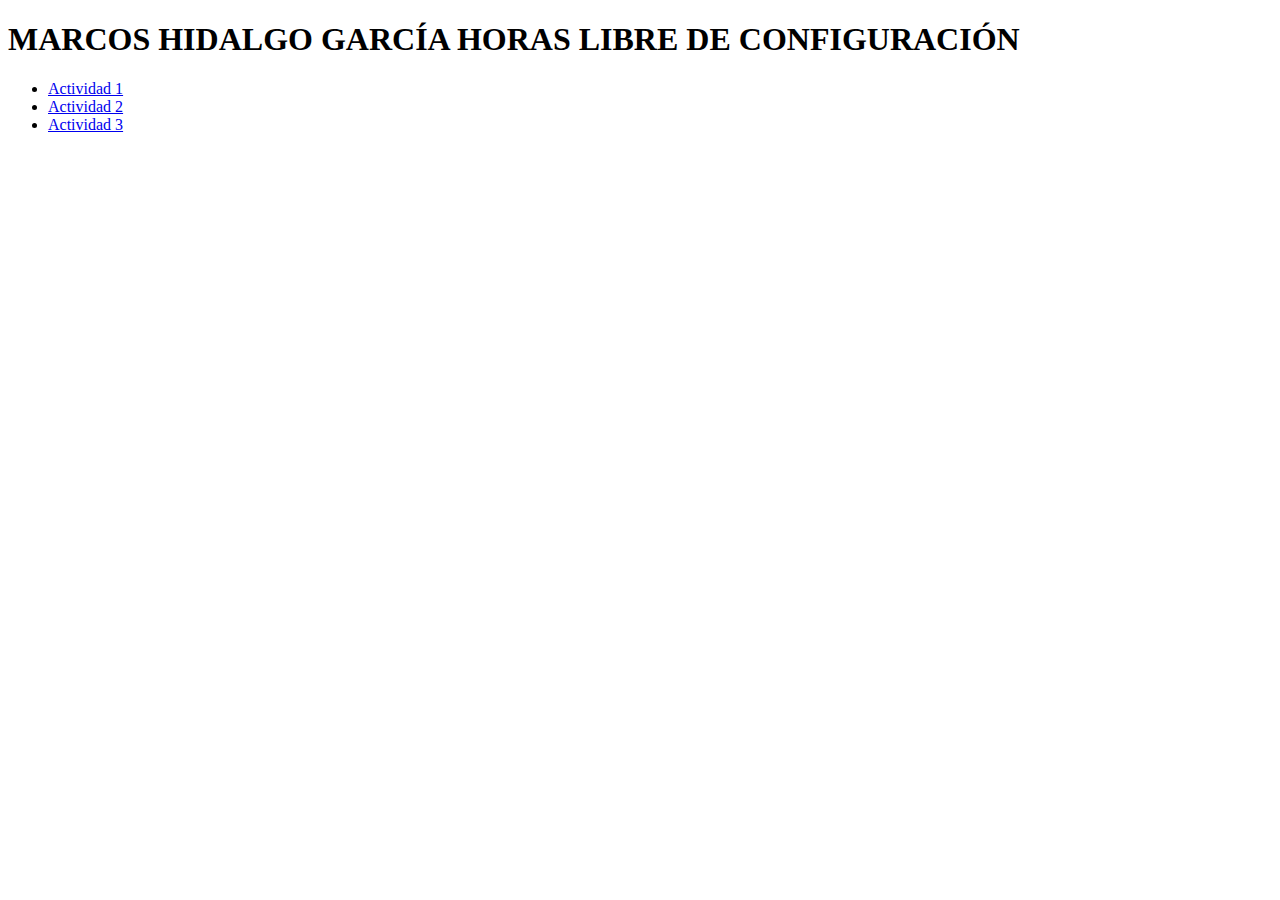
<file: Index.html>
<!DOCTYPE html>
<html lang="en">
<head>
    <meta charset="UTF-8">
    <meta name="viewport" content="width=device-width, initial-scale=1.0">
    <title>Document</title>
</head>
<body>
    <h1>MARCOS HIDALGO GARCÍA HORAS LIBRE DE CONFIGURACIÓN</h1>
            <ul>
                <li><a href="A1/Halloween.html">Actividad 1</a></li>
                <li><a href="A2/Flexbox.html">Actividad 2</a></li>
                <li><a href="A3/Bootstrap.html">Actividad 3</a></li>
            </ul>
</body>
</html>
</file>
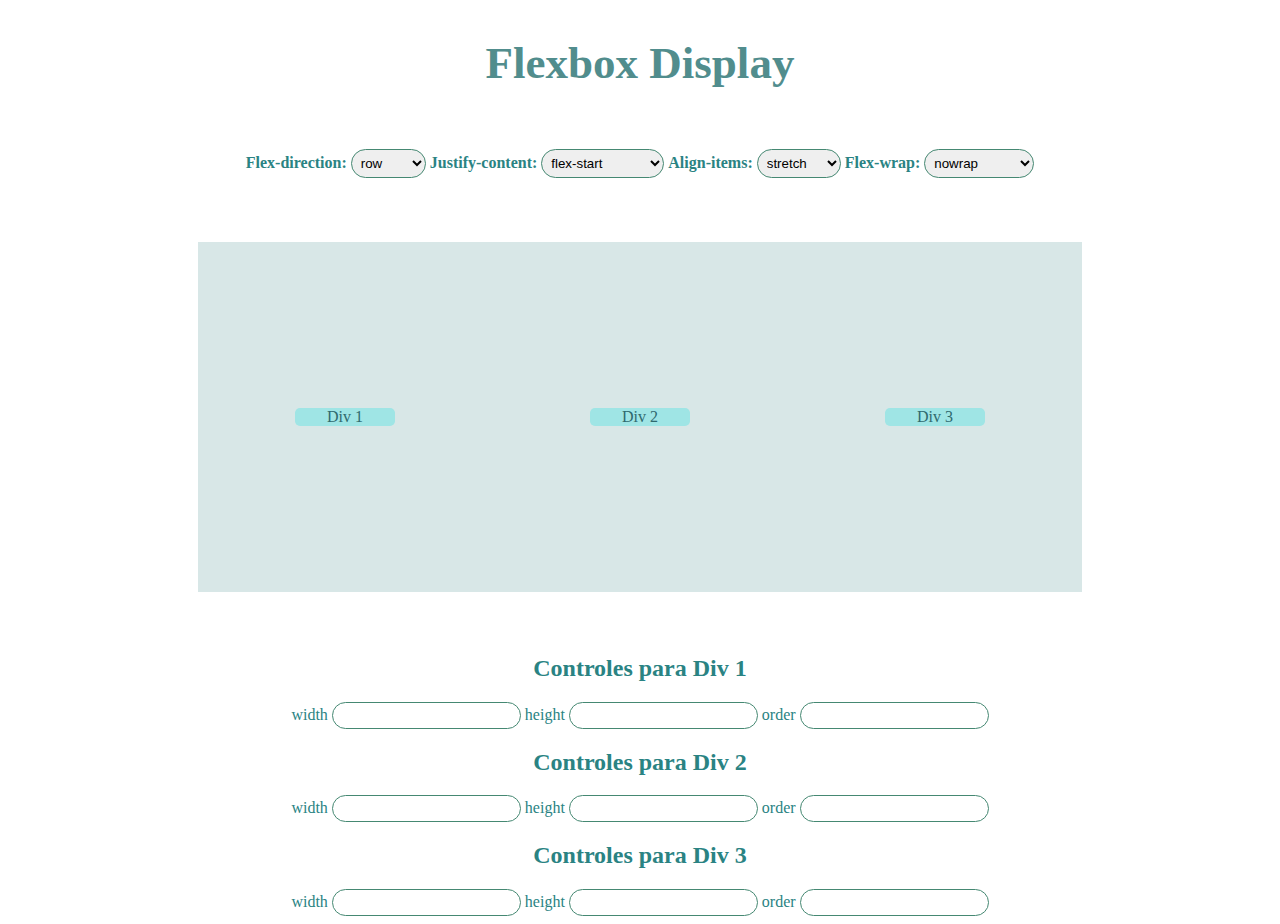
<file: A2/Flexbox.html>
<!DOCTYPE html>
<html lang="es">
<head>
   <div>
    <link rel="preconnect" href="https://fonts.googleapis.com">
    <link rel="preconnect" href="https://fonts.gstatic.com" crossorigin>
    <link href="https://fonts.googleapis.com/css2?family=Comic+Neue:ital,wght@0,300;0,400;0,700;1,300;1,400;1,700&display=swap" rel="stylesheet">
   </div>
    <meta charset="UTF-8">
    <meta name="viewport" content="width=device-width, initial-scale=1.0">
    <title>Document</title>
<body>
    <link rel="stylesheet" href="style.css">
<header>
    <b><h2>Flexbox Display</h2></b>
</header>

<form id="flexForm">
    <label for="flexForm"><b>Flex-direction:</b></label>
    <select id="flexDirection" list="flexDirection" name="flexDirection">
      <option value="row">row</option>
      <option value="column">column</option>
    </select>

    <label for="flexForm"><b>Justify-content:</b></label>
    <select id="justifyContent" list="justifyContent" name="justifyContent">
        <option value="flex-start">flex-start</option>
        <option value="flex-end">flex-end</option>
        <option value="center">center</option>
        <option value="space-between">space-between</option>
        <option value="space-around">space-around</option>
        <option value="space-evenly">space-evenly</option>
    </select>

    <label for="alignItems"><b>Align-items:</b></label>
    <select id="alignItems" list="alignItems" name="alignItems">
        <option value="stretch">stretch</option>
        <option value="flex-start">flex-start</option>
        <option value="flex-end">flex-end</option>
        <option value="center">center</option>
        <option value="baseline">baseline</option>
    </select>

        <label for="flexForm"><b>Flex-wrap:</b></label>
        <select id="flexWrap" list="flexWrap" name="flexWrap">
                  <option value="nowrap">nowrap</option>
                  <option value="wrap">wrap</option>
                  <option value="wrap-reverse">wrap-reverse</option>
                </select>
        </form>

<div class="container" id="flexContainer">
<Div id="item1" class="item">Div 1</Div>
<Div id="item2" class="item">Div 2</Div>
<Div id="item3" class="item">Div 3</div></Div>

<h2><b>Controles para Div 1</b></h2>
<label for="width1">width</label>
    <input type="text" id="width1">
<label for="height1">height</label>
    <input type="text" id="height1">
<label for="order1">order</label>
    <input type="number" id="order1">

<h2><b>Controles para Div 2</b></h2>

<label for="width2">width</label>
    <input type="text" id="width2">
<label for="height2">height</label>
    <input type="text" id="height2">
<label for="order2">order</label>
    <input type="number" id="order2">

<h2><b>Controles para Div 3</b></h2>
<label for="width3">width</label>
    <input type="text" id="width3">
<label for="height3">height</label>
    <input type="text" id="height3">
<label for="order3">order</label>
    <input type="number" id="order3">
<script>
    const flexForm = document.getElementById('flexForm');
    const flexContainer = document.getElementById('flexContainer');
    const items = document.querySelectorAll('.item');

    flexForm.addEventListener('change', function() {
        const direction = document.getElementById('flexDirection').value;
        const justify = document.getElementById('justifyContent').value;
        const align = document.getElementById('alignItems').value;
        const wrap = document.getElementById('flexWrap').value;

        flexContainer.style.flexDirection = direction;
        flexContainer.style.justifyContent = justify;
        flexContainer.style.alignItems = align;
        flexContainer.style.flexWrap = wrap;
    });

    function applyStyles() {
        items.forEach((item, index) => {
            const width = document.getElementById(`width${index + 1}`).value;
            const height = document.getElementById(`height${index + 1}`).value;
            const order = document.getElementById(`order${index + 1}`).value;

            if (width) {
                item.style.width = width;
            }
            if (height) {
                item.style.height = height;
            }
            if (order) {
                item.style.order = order;
            }
        });
    }

    for (let i = 1; i <= items.length; i++) {
        document.getElementById(`width${i}`).addEventListener('input', applyStyles);
        document.getElementById(`height${i}`).addEventListener('input', applyStyles);
        document.getElementById(`order${i}`).addEventListener('input', applyStyles);
    }
</script>

</body>
</html>
</file>
<file: A2/style.css>
.flexForm {
  font-family: "Hubot Sans", serif;
  font-weight: 350;
  font-style: normal;
  }
  
  .hubot-sons-regular {
    font-family: "Hubot Sans", serif;
  font-weight: 450;
  font-style: normal;
  }
  
  .hubot-sons-bold {
    font-family: "Hubot Sans", serif;
    font-weight: 750;
    font-style: normal;
  }
  
  .hubot-sons-light {
    font-family: "Hubot Sans", serif;
    font-weight: 350;
    font-style: normal;
  }
  
  .hubot-sons-regular {
    font-family: "Hubot Sans", serif;
    font-weight: 450;
    font-style: normal;
  }
  
  .hubot-sons-bold {
    font-family: "Hubot Sans", serif;
    font-weight: 750;
    font-style: normal;
  }
  
header{
    color:rgb(81, 141, 141);
    font-family: "Hubot Sans", serif;
    font-style: bold;
    text-align: center;
    font-size:30px;
    margin-bottom:60px;
}

body{
    font-family: "Roboto" Condensed;
    justify-content: space-around;
    font-style:unset;
    color: rgb(42, 131, 131);
    font-weight: 450;
    font-style:normal;
    border-radius: 5px;
    text-align: center;
}

input, select{
  border-radius: 20px;
    justify-content: space-around;
    border: 1px solid rgb(67, 126, 106);
    border-color: rgb(69, 136, 114);
    padding: 5px;
}

.container {
  background-color: rgb(216, 231, 231);
    display: flex;
    justify-content: space-around;
    align-items: center;
    height: 350px;
    width: 70%;
    margin-left: 15%;
    margin-right: 15%;
    margin-top: 5%;
    margin-bottom: 5%;
}

.item {
  background-color: rgba(28, 225, 226, 0.3); 
  width: 100px;
  border-radius: 5px; 
  align-items: center;
  color: rgb(47, 105, 110);
  font-family: Roboto Condensed;
  font-weight: 450;
  text-align: center;
  margin-top: 5%;
  margin-bottom: 5%;
}

.item2 {
  background-color: rgba(24, 190, 190, 0.2); 
  width: 100px;
  border-radius: 5px; 
  align-items: center;
  color: rgb(21, 130, 145);
  font-family: Roboto Condensed;
  font-weight: 450;
  text-align: center;
  margin-top: 5%;
  margin-bottom: 5%;
}

.item3 {
  background-color: rgba(20, 211, 211, 0.2); 
  width: 100px;
  border-radius: 5px; 
  align-items: center;
  color: rgb(25, 111, 122);
  font-family: Roboto Condensed;
  font-weight: 450;
  text-align: center;
  margin-top: 5%;
  margin-bottom: 5%;
}
</file>
